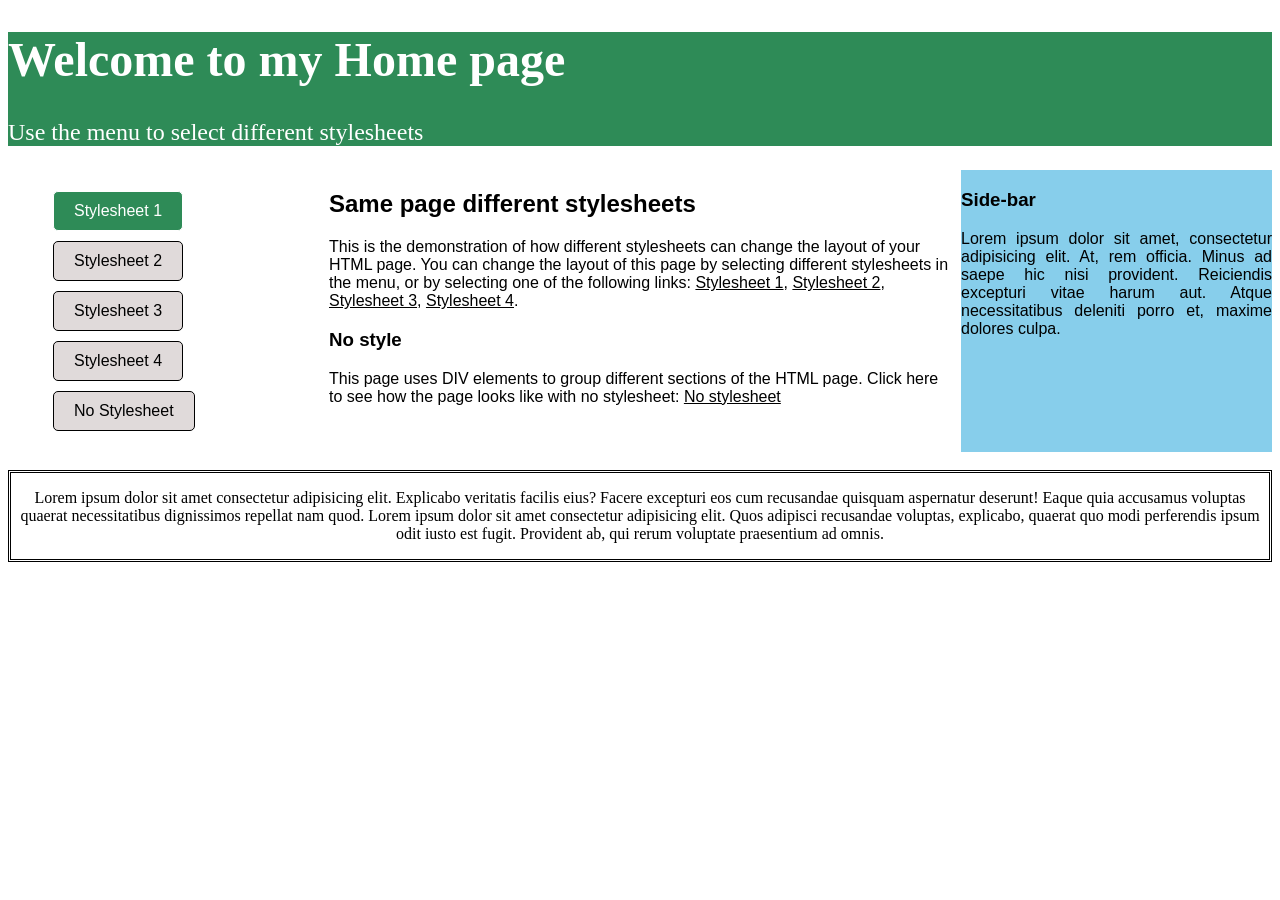
<file: same page, different stylesheet/index.html>
<!DOCTYPE html>
<html lang="en">
<head>
    <meta charset="UTF-8">
    <meta name="viewport" content="width=device-width, initial-scale=1.0">
    <title>Home page</title>
    <link id="Styling" rel="stylesheet" href="Stylesheet 1.css" >
   
</head>
<body>
    <header>
        <h1>Welcome to my Home page</h1>
        <p>Use the menu to select different stylesheets</p>
    </header>
    <div class="part0"> 
    <div class="part1">
        <ul>
        <li><a href="" class="toon" id="sheet1" onclick="changeCSS('Stylesheet 1.css');return false;">Stylesheet 1</a></li>
        <li><a href="" class="toon" id="sheet2" onclick="changeCSS('Stylesheet 2.css');return false;">Stylesheet 2</a></li>
        <li><a href="" class="toon" id="sheet3" onclick="changeCSS('Stylesheet 3.css');return false;">Stylesheet 3</a></li>
        <li><a href="" class="toon" id="sheet4" onclick="changeCSS('Stylesheet 4.css');return false;">Stylesheet 4</a></li>
        <li><a href="" class="toon" id="sheet5" onclick="changeCSS('Stylesheet 0.css');return false;">No Stylesheet</a></li>
    </ul>
    </div>
    <div class="part2">
    <h2>Same page different stylesheets</h2>
    <p>This is the demonstration of how different stylesheets can change the layout of your HTML page. 
        You can change the layout of this page by selecting different stylesheets in the menu, or by selecting 
        one of the following links:
        <a href="" onclick="changeCSS('Stylesheet 1.css');return false;">Stylesheet 1</a>,  
        <a href="" onclick="changeCSS('Stylesheet 2.css');return false;">Stylesheet 2</a>, 
        <a href="" onclick="changeCSS('Stylesheet 3.css');return false;">Stylesheet 3</a>, 
        <a href="" onclick="changeCSS('Stylesheet 4.css');return false;">Stylesheet 4</a>.
    </p>
    <h3>No style</h3>
    <p>
        This page uses DIV elements to group different sections of the HTML page. Click here to see how 
        the page looks like with no stylesheet: <a href="" onclick="changeCSS('Stylesheet 0.css');return false;">No stylesheet</a>
    </p>
    </div>


    <div class="part3">
        <h3>Side-bar</h3>
        <p>Lorem ipsum dolor sit amet, consectetur adipisicing elit. At, rem officia. Minus ad saepe 
            hic nisi provident. Reiciendis excepturi vitae harum aut. Atque necessitatibus deleniti porro et, 
            maxime dolores culpa.</p>
    </div>
    </div>
    <br>
    <footer>
        <p>Lorem ipsum dolor sit amet consectetur adipisicing elit. Explicabo veritatis facilis eius? 
            Facere excepturi eos cum recusandae quisquam aspernatur deserunt! Eaque quia accusamus voluptas
             quaerat necessitatibus dignissimos repellat nam quod. Lorem ipsum dolor sit amet consectetur 
             adipisicing elit. Quos adipisci recusandae voluptas, explicabo, quaerat quo modi perferendis 
             ipsum odit iusto est fugit. Provident ab, qui rerum voluptate praesentium ad omnis.</p>
    </footer>
    <script>
        function changeCSS(cssFile){
            document.getElementById('Styling').href=cssFile;
        }
    </script>
</body>
</html>
</file>
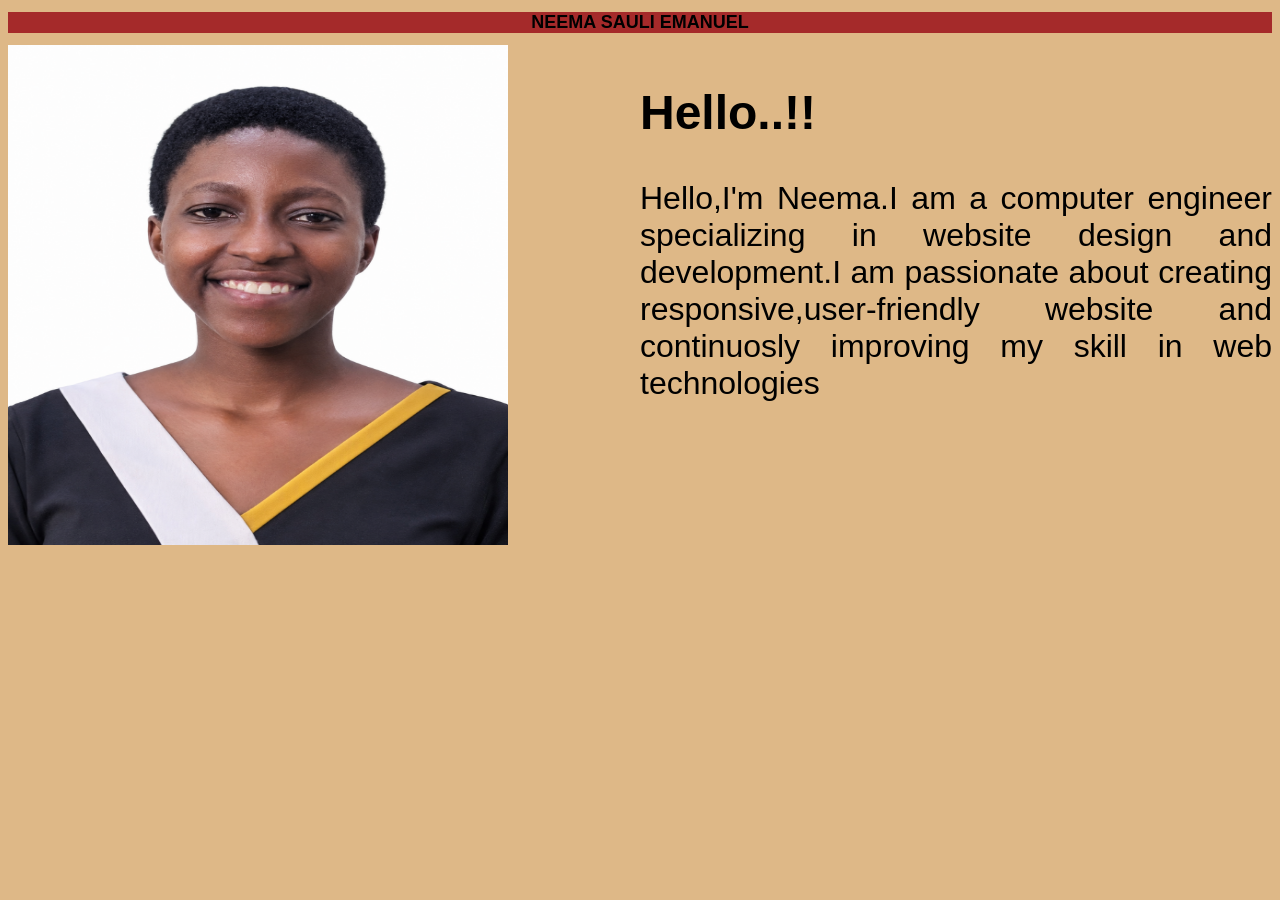
<file: Web/index.html>
<!DOCTYPE html>
<html lang="en">
<head>
    <meta charset="UTF-8">
    <meta name="viewport" content="width=device-width, initial-scale=1.0">
    <title>Document</title>
    <link rel="stylesheet" href="Neysa.css">
</head>
<body>
    <h1 class="name">NEEMA SAULI EMANUEL</h1>
    <div class="container">
        
        <div class="Hello">
            <img src="images/My Photo.png" height="500px" width="500px">
            
    </div>
    <div class="body">
        <h2>Hello..!!</h2>
       
      <p>Hello,I'm Neema.I am a computer engineer specializing in website design and development.I am passionate about creating responsive,user-friendly website and continuosly improving my skill in web technologies</p>
    </div>

</div>

    
</body>
</html>
</file>
<file: same page, different stylesheet/Stylesheet 1.css>
header{
    background-color: seagreen;
    font-size: x-large;
    color: white;
}

.toon{
    display: inline-block;
    border: 1px solid;
    text-decoration: none;
    padding: 10px 20px;
    color: black;
    background-color: rgb(224, 218, 218);
}

ul{
    list-style: none;
}

ul li a{
    background-color: azure;
    margin: 5px;
    border-radius: 5px; 
}

ul li a:hover{ 
    transition: 0.3s ease;
    background-color: white;
}

#sheet1{
    color: white;
    background-color: seagreen;
}

.part0{
    display: flex;
    gap: 10px;
    font-family: Arial;
}

.part1{
    width: 25%;
}

.part2{
    width: 50%;
}

.part2 a{
    color: black;
}

.part2 a:hover{
    text-decoration: none;
}

.part3{
    width: 25%;
    background-color: skyblue;
    text-align: justify;
}

footer{
    text-align: center;
    border-style: double;
}
</file>
<file: Web/Neysa.css>
.container{
display: flex;
position: relative;
gap: 0px;
height: 400px;
}

.name{
text-align: center;
background-color: brown;
font-size: large;
font-family: Arial, Helvetica, sans-serif;
}

.Hello{
width: 50%;
justify-content: center;
align-items: center;
box-sizing: border-box;
}

.body{
width: 50%;
justify-content: center;
text-align: justify;
box-sizing: border-box;
font-size: xx-large;
font-family: Arial, Helvetica, sans-serif;
}

body{
    background-color: burlywood;
}
</file>
